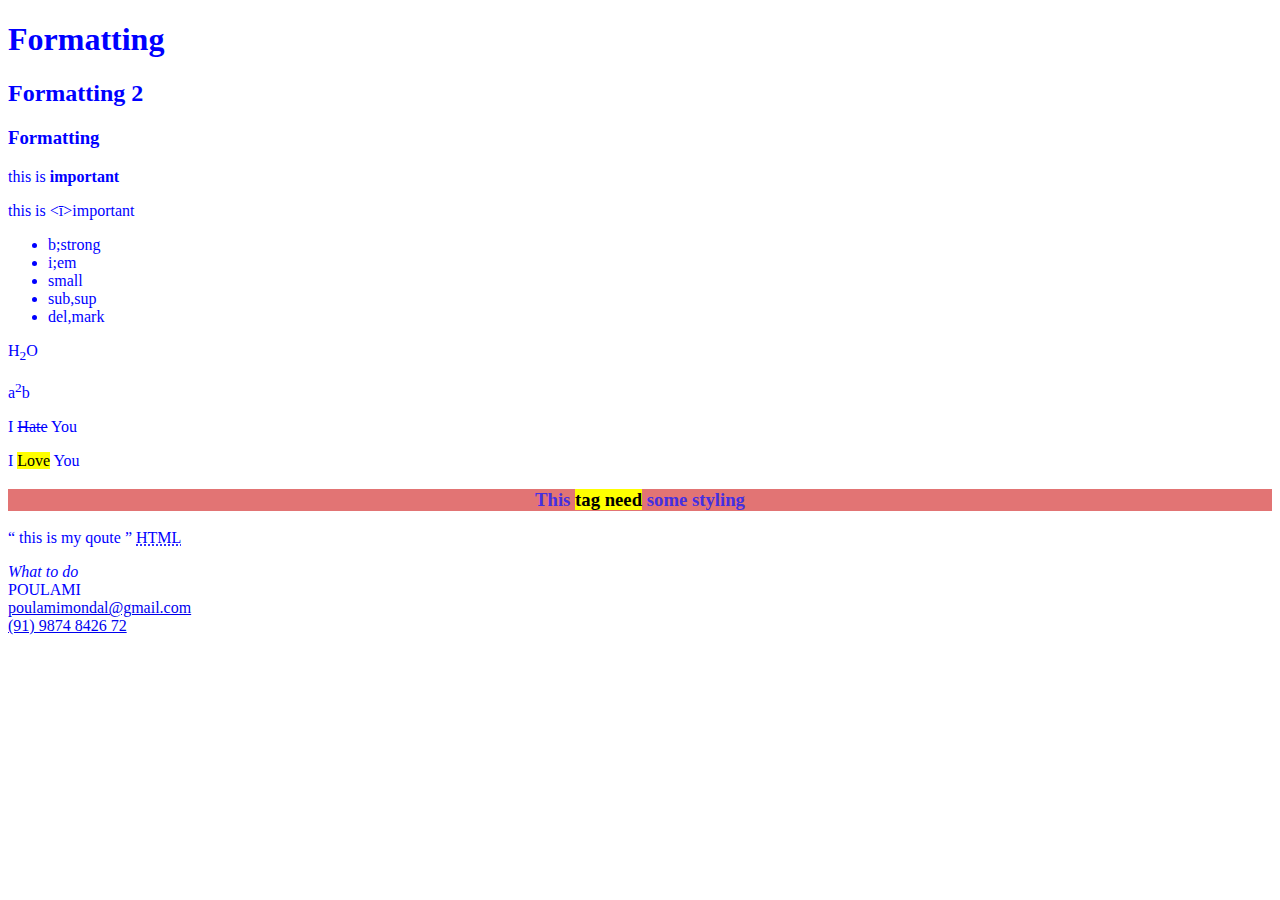
<file: formatting.html>
<!DOCTYPE html>
<html lang="en">
<head>
    <meta charset="UTF-8">
    <meta name="viewport" content="width=device-width, initial-scale=1.0">
    <style>
    body{
        color:blue
    }
   </style>
   <link rel="stylesheet" href="style.css">
   
    <title>Document</title>
</head>
<body>
<h1> Formatting </h1>
<h2> Formatting 2</h2>
<h3> Formatting </h3>
<p> this is <strong> important</strong></p>
<p> this is <ī>important</i></p>
<ul>
    <li>b;strong</li>
    <li>i;em</li>
    <li>small</li>
    <li>sub,sup</li>
    <li>del,mark</li>
</ul>
<p> H<sub>2</sub>O</p>
<p> a<sup>2</sup>b</p>
<p> I <del>Hate</del> You</p>
<p> I <mark>Love</mark> You</p>
<h3 
style="
text-align:center;
background-color: #e27474;
color: rgb(68, 47, 225);"

>This <mark>tag need</mark> some styling  </h3>
<p> 
    <q>
        this is my qoute
    </q>
    <abbr title="Hyper Text Marking Language ">HTML</abbr>
<address> 
    What to do
</address>
<cite></cite>
<bdo dir>POULAMI</bdo>
<br>
<a href= "mailto:poulamimondal@gmail.com"> poulamimondal@gmail.com</a>
<br>
<a href="tel:+91 9874842672">(91) 9874 8426 72</a>
</p>
</body>
</html>
</file>
<file: style.css>
css
body {
  font-family: Arial, sans-serif;
  background: #f9f9f9;
  color: #222;
  margin: 0;
  padding: 0;
}
.container {
  max-width: 400px;
  padding: 2rem;
  margin: 2rem auto;
  background: #fff;
  border-radius: 10px;
  box-shadow: 0 2px 10px rgba(0,0,0,0.12);
  text-align: center;
}
#qr-code, #qr-reader {
  margin: 1rem auto;
}
input[type="text"] {
  width: 70%;
  padding: 0.5rem;
  border-radius: 5px;
  border: 1px solid #ddd;
  margin: 0.5rem 0;
}
button {
  padding: 0.5rem 1.5rem;
  border: none;
  background: #1abc9c;
  color: white;
  border-radius: 5px;
  cursor: pointer;
}
button:hover {
  background: #16a085;
}
</file>
